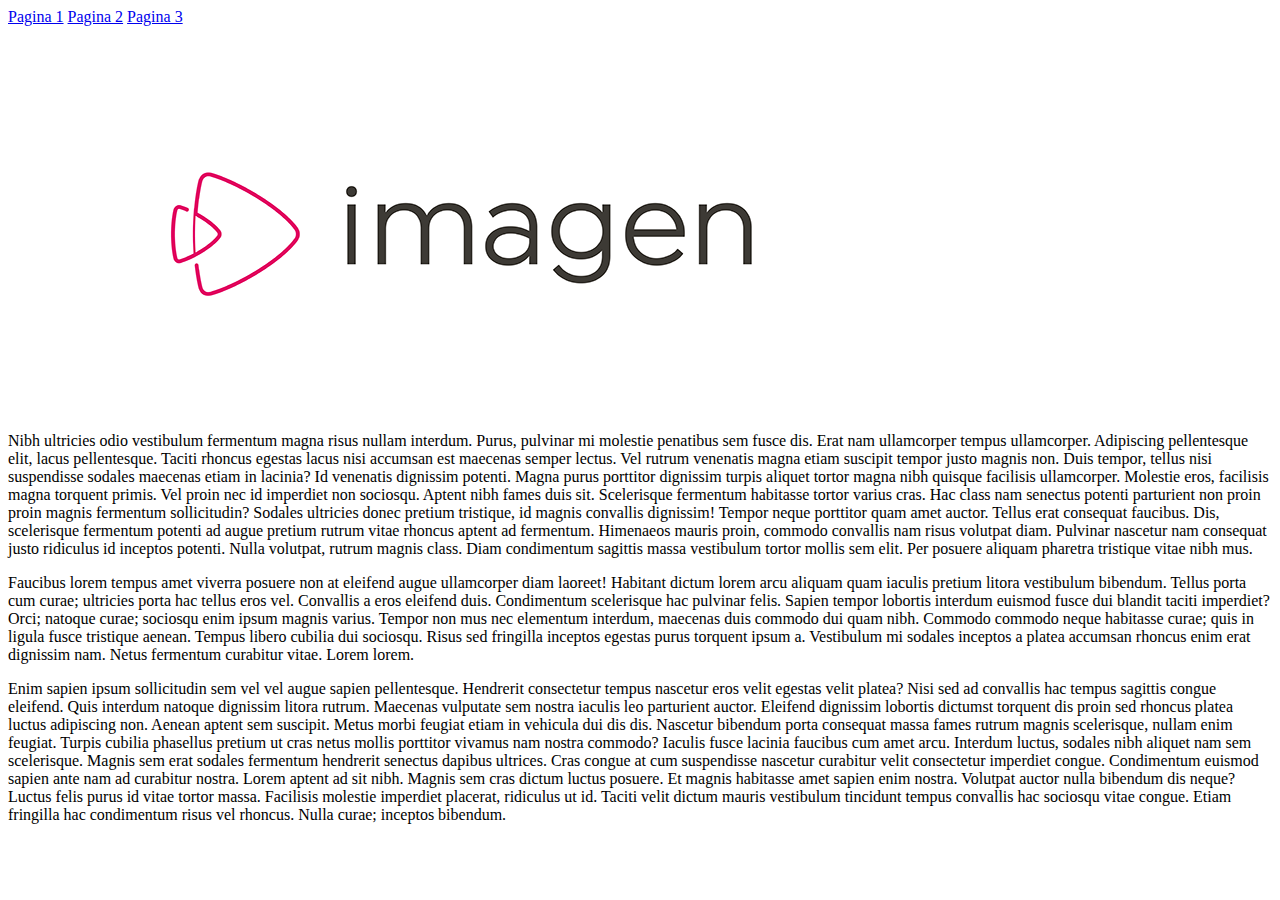
<file: index.html>
<!doctype html>
<html lang="es">
<meta charset="utf-8">

<head>
<link href="https://cdn.jsdelivr.net/npm/bootstrap@5.1.3/dist/css/bootstrap.min.css" rel="stylesheet" integrity="sha384-1BmE4kWBq78iYhFldvKuhfTAU6auU8tT94WrHftjDbrCEXSU1oBoqyl2QvZ6jIW3" crossorigin="anonymous">

<title> 1599342 Victor M. Chavero Ortiz </title>

</head>

<body>

<nav class="navbar navbar-dark bg-dark align-left">
<a class="nav-link"> <a href="pagina1.html">Pagina 1</a>
<a class="nav-link"> <a href="pagina2.html">Pagina 2</a>
<a class="nav-link"> <a href="pagina3.html">Pagina 3</a>
<a class="nav-link"> <a href="#"> </a>
</nav>

<img src="images/generic-image.png">
<br>

<div class="text-start"
<p>Nibh ultricies odio vestibulum fermentum magna risus nullam interdum. Purus, pulvinar mi molestie penatibus sem fusce dis. Erat nam ullamcorper tempus ullamcorper. Adipiscing pellentesque elit, lacus pellentesque. Taciti rhoncus egestas lacus nisi accumsan est maecenas semper lectus. Vel rutrum venenatis magna etiam suscipit tempor justo magnis non. Duis tempor, tellus nisi suspendisse sodales maecenas etiam in lacinia? Id venenatis dignissim potenti. Magna purus porttitor dignissim turpis aliquet tortor magna nibh quisque facilisis ullamcorper. Molestie eros, facilisis magna torquent primis. Vel proin nec id imperdiet non sociosqu. Aptent nibh fames duis sit. Scelerisque fermentum habitasse tortor varius cras. Hac class nam senectus potenti parturient non proin proin magnis fermentum sollicitudin? Sodales ultricies donec pretium tristique, id magnis convallis dignissim! Tempor neque porttitor quam amet auctor. Tellus erat consequat faucibus. Dis, scelerisque fermentum potenti ad augue pretium rutrum vitae rhoncus aptent ad fermentum. Himenaeos mauris proin, commodo convallis nam risus volutpat diam. Pulvinar nascetur nam consequat justo ridiculus id inceptos potenti. Nulla volutpat, rutrum magnis class. Diam condimentum sagittis massa vestibulum tortor mollis sem elit. Per posuere aliquam pharetra tristique vitae nibh mus.</p>

<p>Faucibus lorem tempus amet viverra posuere non at eleifend augue ullamcorper diam laoreet! Habitant dictum lorem arcu aliquam quam iaculis pretium litora vestibulum bibendum. Tellus porta cum curae; ultricies porta hac tellus eros vel. Convallis a eros eleifend duis. Condimentum scelerisque hac pulvinar felis. Sapien tempor lobortis interdum euismod fusce dui blandit taciti imperdiet? Orci; natoque curae; sociosqu enim ipsum magnis varius. Tempor non mus nec elementum interdum, maecenas duis commodo dui quam nibh. Commodo commodo neque habitasse curae; quis in ligula fusce tristique aenean. Tempus libero cubilia dui sociosqu. Risus sed fringilla inceptos egestas purus torquent ipsum a. Vestibulum mi sodales inceptos a platea accumsan rhoncus enim erat dignissim nam. Netus fermentum curabitur vitae. Lorem lorem.</p>

<p>Enim sapien ipsum sollicitudin sem vel vel augue sapien pellentesque. Hendrerit consectetur tempus nascetur eros velit egestas velit platea? Nisi sed ad convallis hac tempus sagittis congue eleifend. Quis interdum natoque dignissim litora rutrum. Maecenas vulputate sem nostra iaculis leo parturient auctor. Eleifend dignissim lobortis dictumst torquent dis proin sed rhoncus platea luctus adipiscing non. Aenean aptent sem suscipit. Metus morbi feugiat etiam in vehicula dui dis dis. Nascetur bibendum porta consequat massa fames rutrum magnis scelerisque, nullam enim feugiat. Turpis cubilia phasellus pretium ut cras netus mollis porttitor vivamus nam nostra commodo? Iaculis fusce lacinia faucibus cum amet arcu. Interdum luctus, sodales nibh aliquet nam sem scelerisque. Magnis sem erat sodales fermentum hendrerit senectus dapibus ultrices. Cras congue at cum suspendisse nascetur curabitur velit consectetur imperdiet congue. Condimentum euismod sapien ante nam ad curabitur nostra. Lorem aptent ad sit nibh. Magnis sem cras dictum luctus posuere. Et magnis habitasse amet sapien enim nostra. Volutpat auctor nulla bibendum dis neque? Luctus felis purus id vitae tortor massa. Facilisis molestie imperdiet placerat, ridiculus ut id. Taciti velit dictum mauris vestibulum tincidunt tempus convallis hac sociosqu vitae congue. Etiam fringilla hac condimentum risus vel rhoncus. Nulla curae; inceptos bibendum.</p>
</div>





<script src="https://cdn.jsdelivr.net/npm/bootstrap@5.1.3/dist/js/bootstrap.bundle.min.js" integrity="sha384-ka7Sk0Gln4gmtz2MlQnikT1wXgYsOg+OMhuP+IlRH9sENBO0LRn5q+8nbTov4+1p" crossorigin="anonymous"></script>
</body>
</html>
</file>
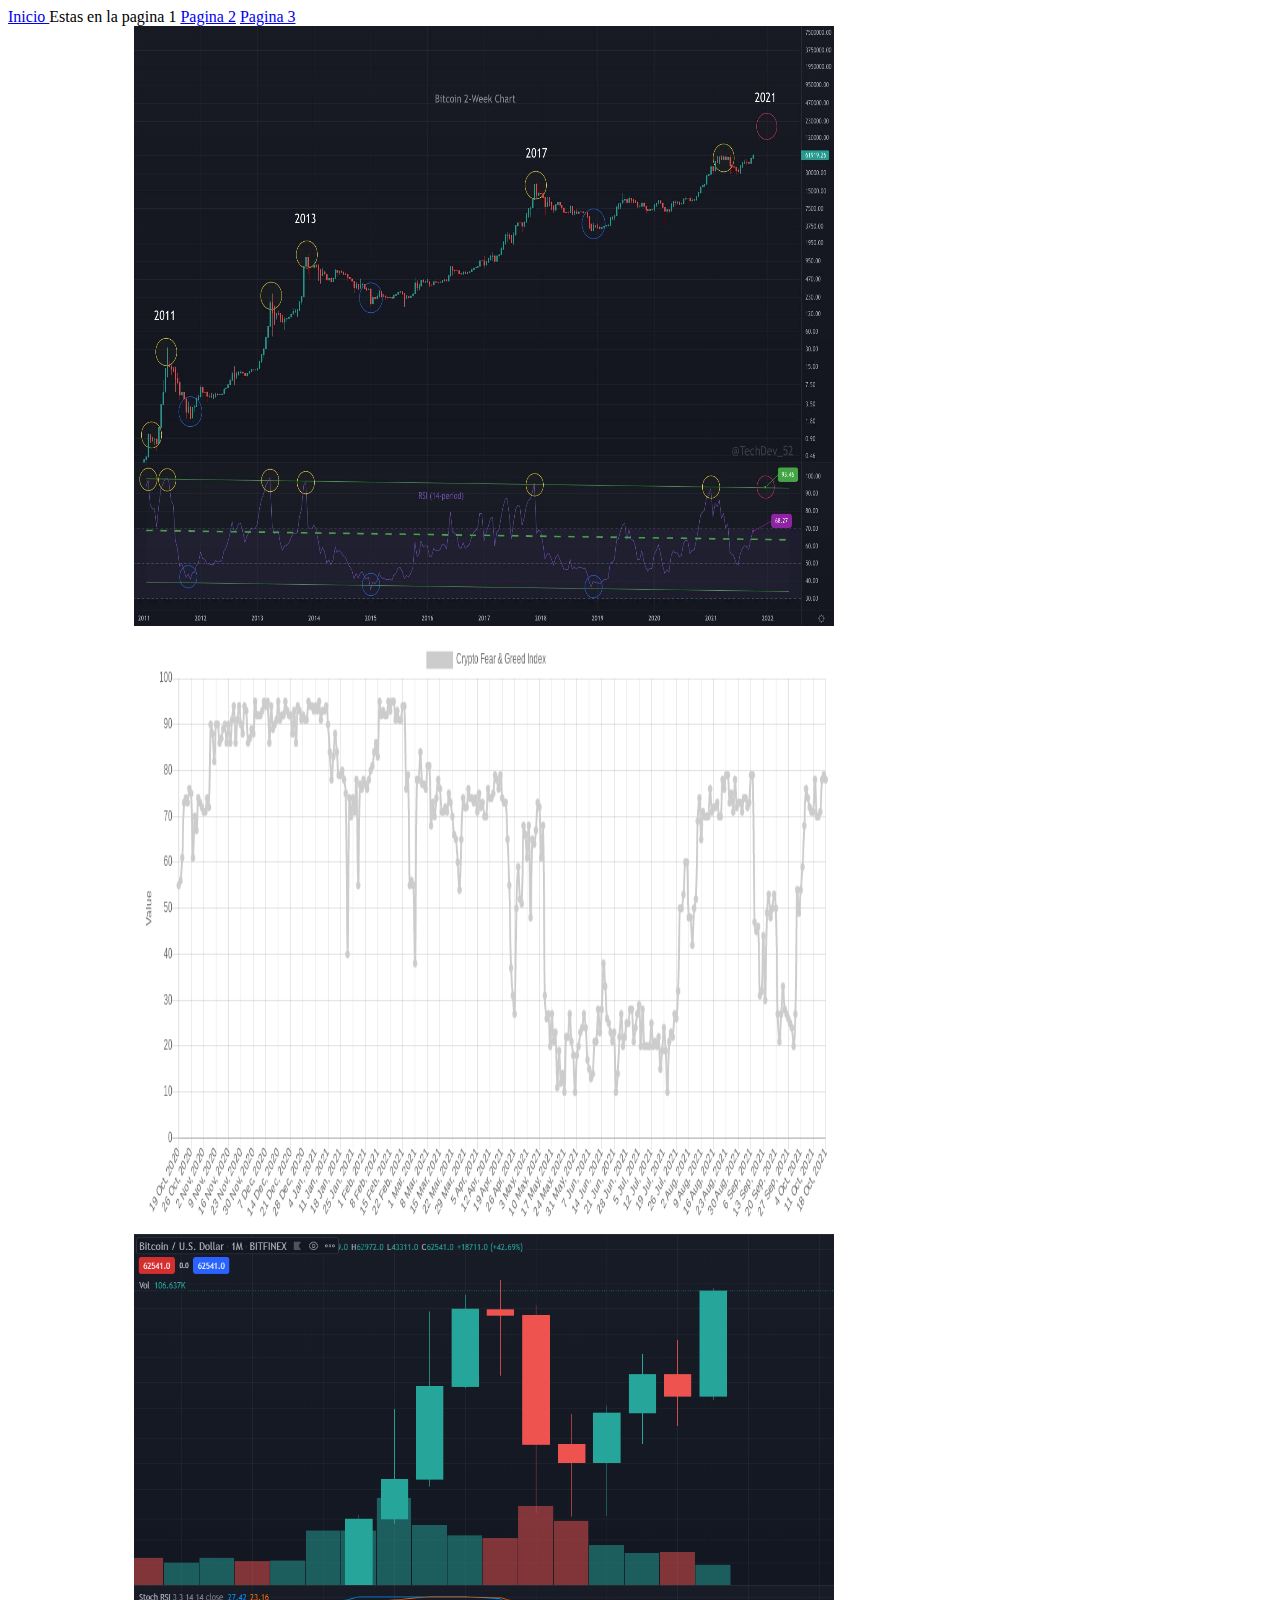
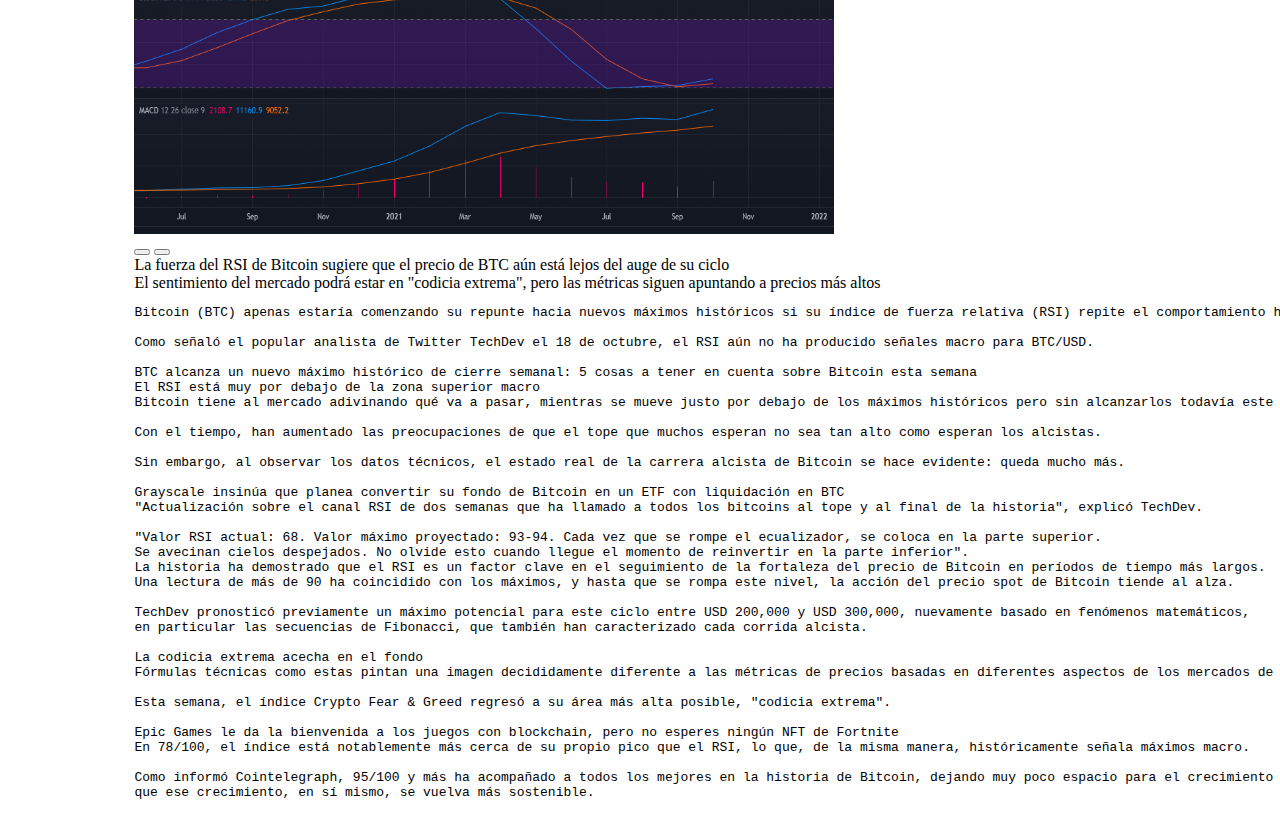
<file: pagina1.html>
<!doctype html>
<html lang="es">
<meta charset="utf-8">

<head>
<link href="https://cdn.jsdelivr.net/npm/bootstrap@5.1.3/dist/css/bootstrap.min.css" rel="stylesheet" integrity="sha384-1BmE4kWBq78iYhFldvKuhfTAU6auU8tT94WrHftjDbrCEXSU1oBoqyl2QvZ6jIW3" crossorigin="anonymous">

<title> 1599342 Victor M. Chavero Ortiz </title>

</head>

<body>

<nav class="navbar navbar-dark bg-dark align-left">
<a class="nav-link" href="index.html"> Inicio </a>
<a class="nav-link"> Estas en la pagina 1 </a>
<a class="nav-link" href="pagina2.html">Pagina 2</a>
<a class="nav-link" href="pagina3.html">Pagina 3</a>
</nav>


<div id="carouselTest" class="carousel slide" data-bs-ride="carousel" style="margin-left:10%">
  <div class="carousel-inner">
    <div class="carousel-item active">
      <img src="images/pag1-imag1.png" class="d-block w-50" alt="..." width="700" height="600">
    </div>
    <div class="carousel-item">
      <img src="images/pag1-imag2.png" class="d-block w-50" alt="..." width="700" height="600">
    </div>
    <div class="carousel-item">
      <img src="images/pag1-imag3.PNG" class="d-block w-26" width="700" height="600">
    </div>
  </div>
  <button class="carousel-control-prev" type="button" data-bs-target="#carouselTest" data-bs-slide="prev">
    <span class="carousel-control-prev-icon" aria-hidden="false"></span>
     </button>
  <button class="carousel-control-next" type="button" data-bs-target="#carouselTest" data-bs-slide="next" style="color:red">
    <span class="carousel-control-next-icon" aria-hidden="false"></span>
    </button>
</div>

<div class="h3" style="padding-left:10%"> La fuerza del RSI de Bitcoin sugiere que el precio de BTC aún está lejos del auge de su ciclo </div>
<div class="h4" style="padding-left:10%">El sentimiento del mercado podrá estar en "codicia extrema", pero las métricas siguen apuntando a precios más altos</div>

<div class="d-flex align-items-center" style="padding-left:10%; width: 90%">
<pre>Bitcoin (BTC) apenas estaría comenzando su repunte hacia nuevos máximos históricos si su índice de fuerza relativa (RSI) repite el comportamiento histórico.

Como señaló el popular analista de Twitter TechDev el 18 de octubre, el RSI aún no ha producido señales macro para BTC/USD.

BTC alcanza un nuevo máximo histórico de cierre semanal: 5 cosas a tener en cuenta sobre Bitcoin esta semana
El RSI está muy por debajo de la zona superior macro
Bitcoin tiene al mercado adivinando qué va a pasar, mientras se mueve justo por debajo de los máximos históricos pero sin alcanzarlos todavía este mes.

Con el tiempo, han aumentado las preocupaciones de que el tope que muchos esperan no sea tan alto como esperan los alcistas.

Sin embargo, al observar los datos técnicos, el estado real de la carrera alcista de Bitcoin se hace evidente: queda mucho más.

Grayscale insinúa que planea convertir su fondo de Bitcoin en un ETF con liquidación en BTC
"Actualización sobre el canal RSI de dos semanas que ha llamado a todos los bitcoins al tope y al final de la historia", explicó TechDev.

"Valor RSI actual: 68. Valor máximo proyectado: 93-94. Cada vez que se rompe el ecualizador, se coloca en la parte superior. 
Se avecinan cielos despejados. No olvide esto cuando llegue el momento de reinvertir en la parte inferior".
La historia ha demostrado que el RSI es un factor clave en el seguimiento de la fortaleza del precio de Bitcoin en períodos de tiempo más largos. 
Una lectura de más de 90 ha coincidido con los máximos, y hasta que se rompa este nivel, la acción del precio spot de Bitcoin tiende al alza.

TechDev pronosticó previamente un máximo potencial para este ciclo entre USD 200,000 y USD 300,000, nuevamente basado en fenómenos matemáticos, 
en particular las secuencias de Fibonacci, que también han caracterizado cada corrida alcista.

La codicia extrema acecha en el fondo
Fórmulas técnicas como estas pintan una imagen decididamente diferente a las métricas de precios basadas en diferentes aspectos de los mercados de criptomonedas.

Esta semana, el índice Crypto Fear & Greed regresó a su área más alta posible, "codicia extrema".

Epic Games le da la bienvenida a los juegos con blockchain, pero no esperes ningún NFT de Fortnite
En 78/100, el índice está notablemente más cerca de su propio pico que el RSI, lo que, de la misma manera, históricamente señala máximos macro.

Como informó Cointelegraph, 95/100 y más ha acompañado a todos los mejores en la historia de Bitcoin, dejando muy poco espacio para el crecimiento a menos 
que ese crecimiento, en sí mismo, se vuelva más sostenible.
</pre>
</div>






<script src="https://cdn.jsdelivr.net/npm/bootstrap@5.1.3/dist/js/bootstrap.bundle.min.js" integrity="sha384-ka7Sk0Gln4gmtz2MlQnikT1wXgYsOg+OMhuP+IlRH9sENBO0LRn5q+8nbTov4+1p" crossorigin="anonymous"></script>
</body>
</html>
</file>
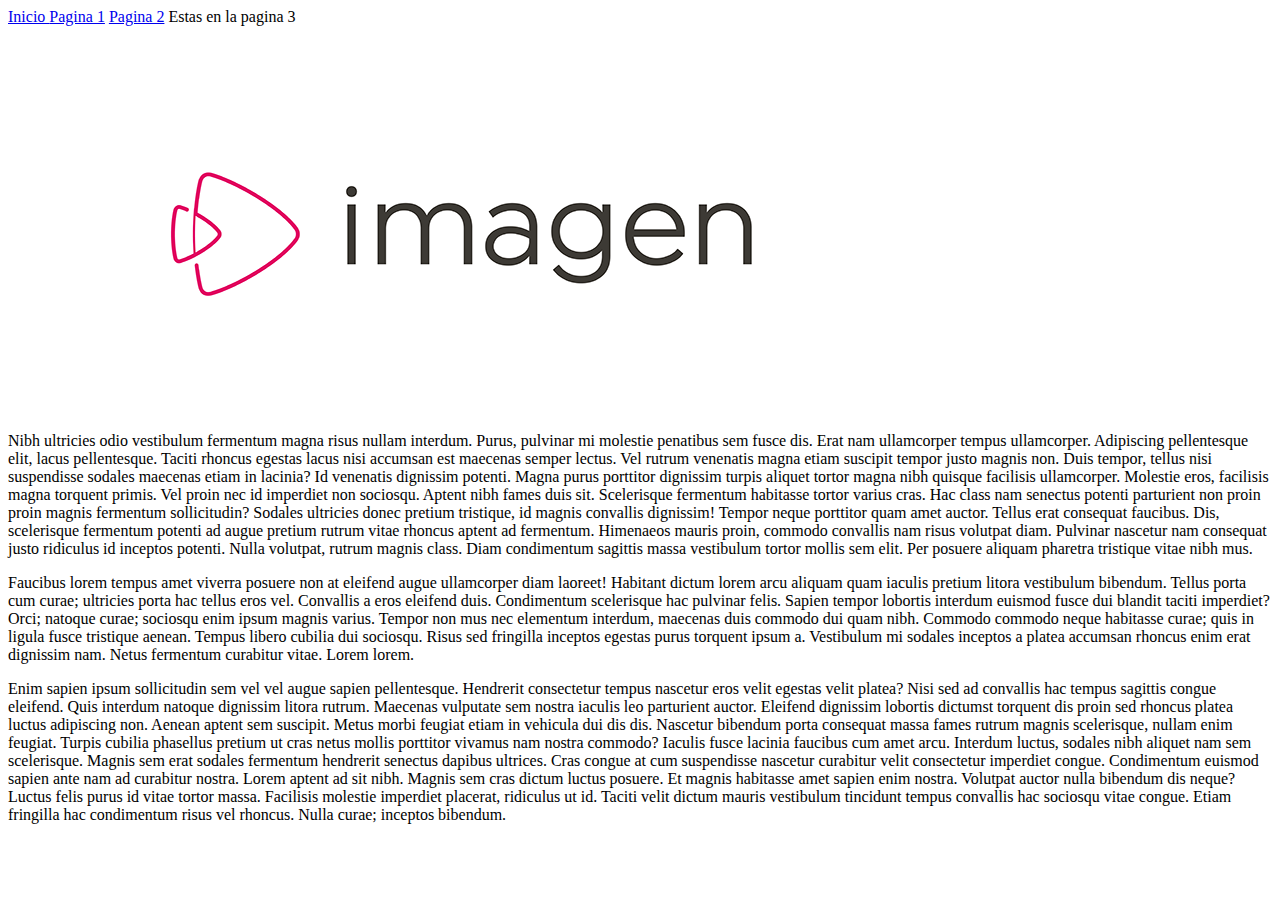
<file: pagina3.html>
<!doctype html>
<html lang="es">
<meta charset="utf-8">

<head>
<link href="https://cdn.jsdelivr.net/npm/bootstrap@5.1.3/dist/css/bootstrap.min.css" rel="stylesheet" integrity="sha384-1BmE4kWBq78iYhFldvKuhfTAU6auU8tT94WrHftjDbrCEXSU1oBoqyl2QvZ6jIW3" crossorigin="anonymous">

<title> 1599342 Victor M. Chavero Ortiz </title>

</head>

<body>

<nav class="navbar navbar-dark bg-dark align-left">
<a class="nav-link" href="index.html"> Inicio </a>
<a class="nav-link" href="pagina1.html">Pagina 1</a>
<a class="nav-link" href="pagina2.html">Pagina 2</a>
<a class="nav-link"> Estas en la pagina 3 </a>
</nav>

<img src="images/generic-image.png">
<br>

<div class="text-start"
<p>Nibh ultricies odio vestibulum fermentum magna risus nullam interdum. Purus, pulvinar mi molestie penatibus sem fusce dis. Erat nam ullamcorper tempus ullamcorper. Adipiscing pellentesque elit, lacus pellentesque. Taciti rhoncus egestas lacus nisi accumsan est maecenas semper lectus. Vel rutrum venenatis magna etiam suscipit tempor justo magnis non. Duis tempor, tellus nisi suspendisse sodales maecenas etiam in lacinia? Id venenatis dignissim potenti. Magna purus porttitor dignissim turpis aliquet tortor magna nibh quisque facilisis ullamcorper. Molestie eros, facilisis magna torquent primis. Vel proin nec id imperdiet non sociosqu. Aptent nibh fames duis sit. Scelerisque fermentum habitasse tortor varius cras. Hac class nam senectus potenti parturient non proin proin magnis fermentum sollicitudin? Sodales ultricies donec pretium tristique, id magnis convallis dignissim! Tempor neque porttitor quam amet auctor. Tellus erat consequat faucibus. Dis, scelerisque fermentum potenti ad augue pretium rutrum vitae rhoncus aptent ad fermentum. Himenaeos mauris proin, commodo convallis nam risus volutpat diam. Pulvinar nascetur nam consequat justo ridiculus id inceptos potenti. Nulla volutpat, rutrum magnis class. Diam condimentum sagittis massa vestibulum tortor mollis sem elit. Per posuere aliquam pharetra tristique vitae nibh mus.</p>

<p>Faucibus lorem tempus amet viverra posuere non at eleifend augue ullamcorper diam laoreet! Habitant dictum lorem arcu aliquam quam iaculis pretium litora vestibulum bibendum. Tellus porta cum curae; ultricies porta hac tellus eros vel. Convallis a eros eleifend duis. Condimentum scelerisque hac pulvinar felis. Sapien tempor lobortis interdum euismod fusce dui blandit taciti imperdiet? Orci; natoque curae; sociosqu enim ipsum magnis varius. Tempor non mus nec elementum interdum, maecenas duis commodo dui quam nibh. Commodo commodo neque habitasse curae; quis in ligula fusce tristique aenean. Tempus libero cubilia dui sociosqu. Risus sed fringilla inceptos egestas purus torquent ipsum a. Vestibulum mi sodales inceptos a platea accumsan rhoncus enim erat dignissim nam. Netus fermentum curabitur vitae. Lorem lorem.</p>

<p>Enim sapien ipsum sollicitudin sem vel vel augue sapien pellentesque. Hendrerit consectetur tempus nascetur eros velit egestas velit platea? Nisi sed ad convallis hac tempus sagittis congue eleifend. Quis interdum natoque dignissim litora rutrum. Maecenas vulputate sem nostra iaculis leo parturient auctor. Eleifend dignissim lobortis dictumst torquent dis proin sed rhoncus platea luctus adipiscing non. Aenean aptent sem suscipit. Metus morbi feugiat etiam in vehicula dui dis dis. Nascetur bibendum porta consequat massa fames rutrum magnis scelerisque, nullam enim feugiat. Turpis cubilia phasellus pretium ut cras netus mollis porttitor vivamus nam nostra commodo? Iaculis fusce lacinia faucibus cum amet arcu. Interdum luctus, sodales nibh aliquet nam sem scelerisque. Magnis sem erat sodales fermentum hendrerit senectus dapibus ultrices. Cras congue at cum suspendisse nascetur curabitur velit consectetur imperdiet congue. Condimentum euismod sapien ante nam ad curabitur nostra. Lorem aptent ad sit nibh. Magnis sem cras dictum luctus posuere. Et magnis habitasse amet sapien enim nostra. Volutpat auctor nulla bibendum dis neque? Luctus felis purus id vitae tortor massa. Facilisis molestie imperdiet placerat, ridiculus ut id. Taciti velit dictum mauris vestibulum tincidunt tempus convallis hac sociosqu vitae congue. Etiam fringilla hac condimentum risus vel rhoncus. Nulla curae; inceptos bibendum.</p>
</div>





<script src="https://cdn.jsdelivr.net/npm/bootstrap@5.1.3/dist/js/bootstrap.bundle.min.js" integrity="sha384-ka7Sk0Gln4gmtz2MlQnikT1wXgYsOg+OMhuP+IlRH9sENBO0LRn5q+8nbTov4+1p" crossorigin="anonymous"></script>
</body>
</html>
</file>
